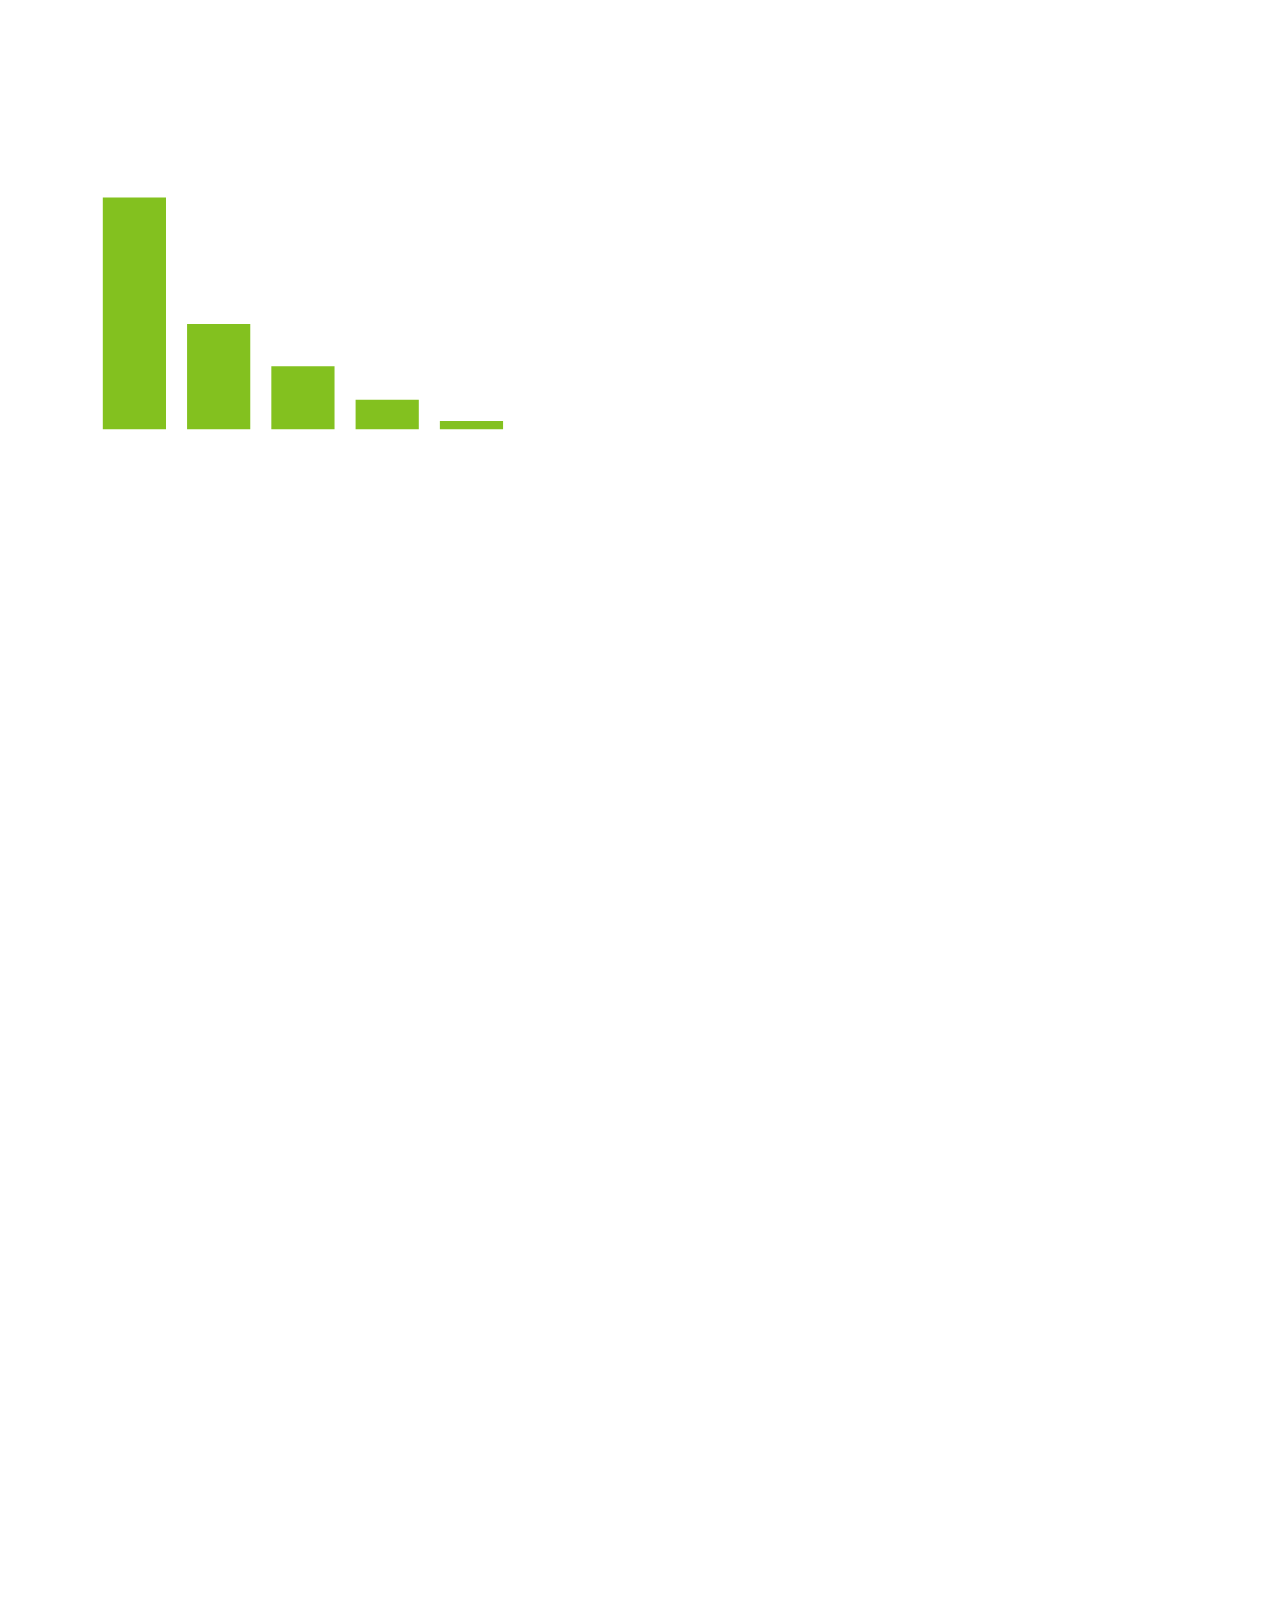
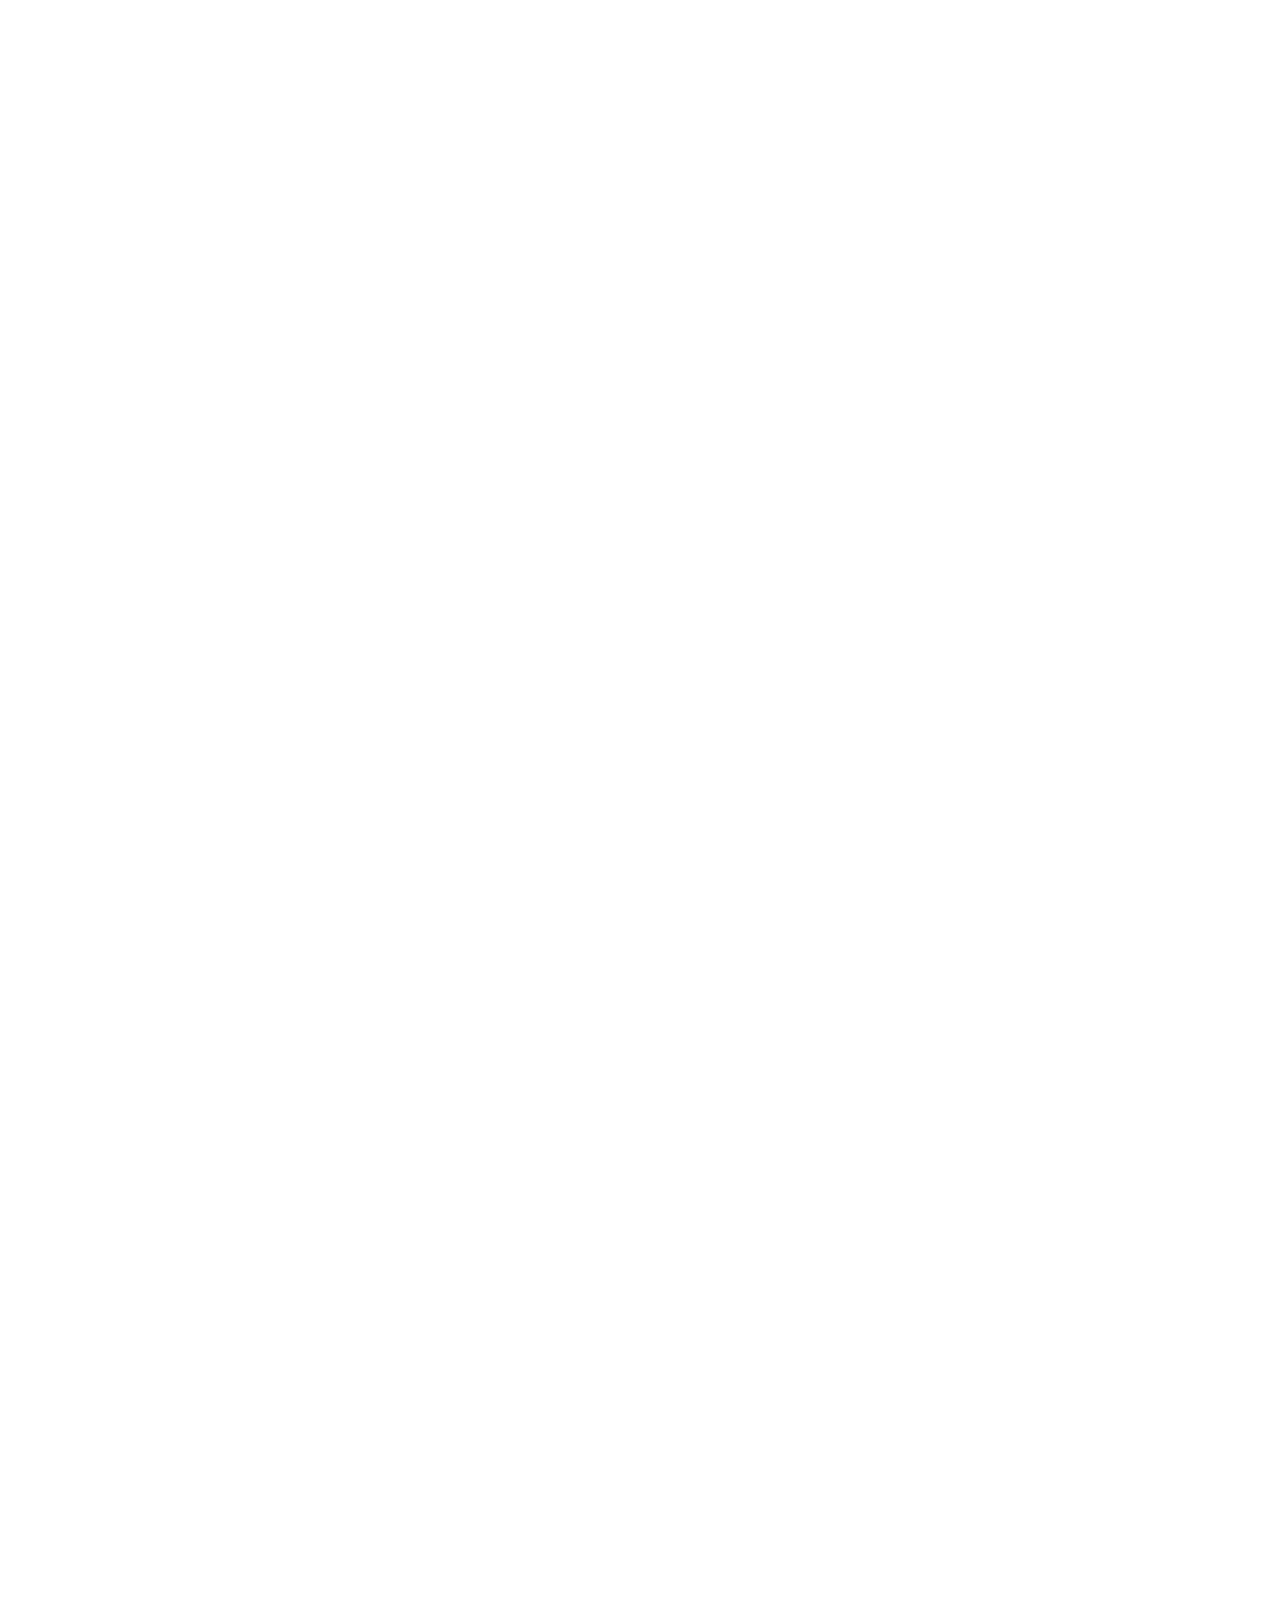
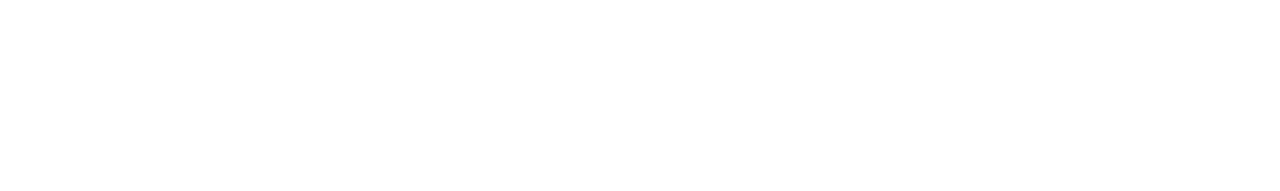
<file: bar_chart.html>
<!DOCTYPE html>
<html lang="">
<head>
    <meta charset="utf-8">
    <meta name="viewport" content="width=device-width, initial-scale=1.0">
    <title></title>
    <link rel="stylesheet" href="">
    <style>
        #barchart {
            width: 100%;
        }

        .line {
            stroke: #fff;
            stroke-width: .1;
        }

        .bar {
            stroke: #83C11F;
            stroke-width: 15;
        }

        text {
            font-size: 25%;
            fill: #fff;
        }
    </style>
</head>

<body>
    <svg id="barchart" viewbox="0 0 300 800">
        <g class="bgr">
            <!--                <line class="line" x1="20" y1="100" x2="20" y2="20" />-->
            <line class="line" x1="19.5" y1="100" x2="120" y2="100" />
            <line class="line" x1="19.5" y1="80" x2="120" y2="80" />
            <line class="line" x1="19.5" y1="60" x2="120" y2="60" />
            <line class="line" x1="19.5" y1="40" x2="120" y2="40" />
            <line class="line" x1="19.5" y1="20" x2="120" y2="20" />

            <text x="12" y="101">0</text>
            <text x="12" y="81">20</text>
            <text x="12" y="61">40</text>
            <text x="12" y="41">60</text>
            <text x="12" y="21">80</text>
            <text x="20" y="18">Pct.</text>

            <text x="25" y="43">Cykel</text>
            <text x="42" y="73">Personbil</text>
            <text x="61" y="83">Knallert - 30</text>
            <text x="79" y="90">Motercykel mv.</text>
            <text x="105" y="96">Andet</text>

        </g>
        <g class="bars">
            <line class="bar" x1="30" y1="100" x2="30" y2="45" />
            <line class="bar" x1="50" y1="100" x2="50" y2="75" />
            <line class="bar" x1="70" y1="100" x2="70" y2="85" />
            <line class="bar" x1="90" y1="100" x2="90" y2="93" />
            <line class="bar" x1="110" y1="100" x2="110" y2="98" />


        </g>


    </svg>



    <script></script>
</body>
</html>
</file>
